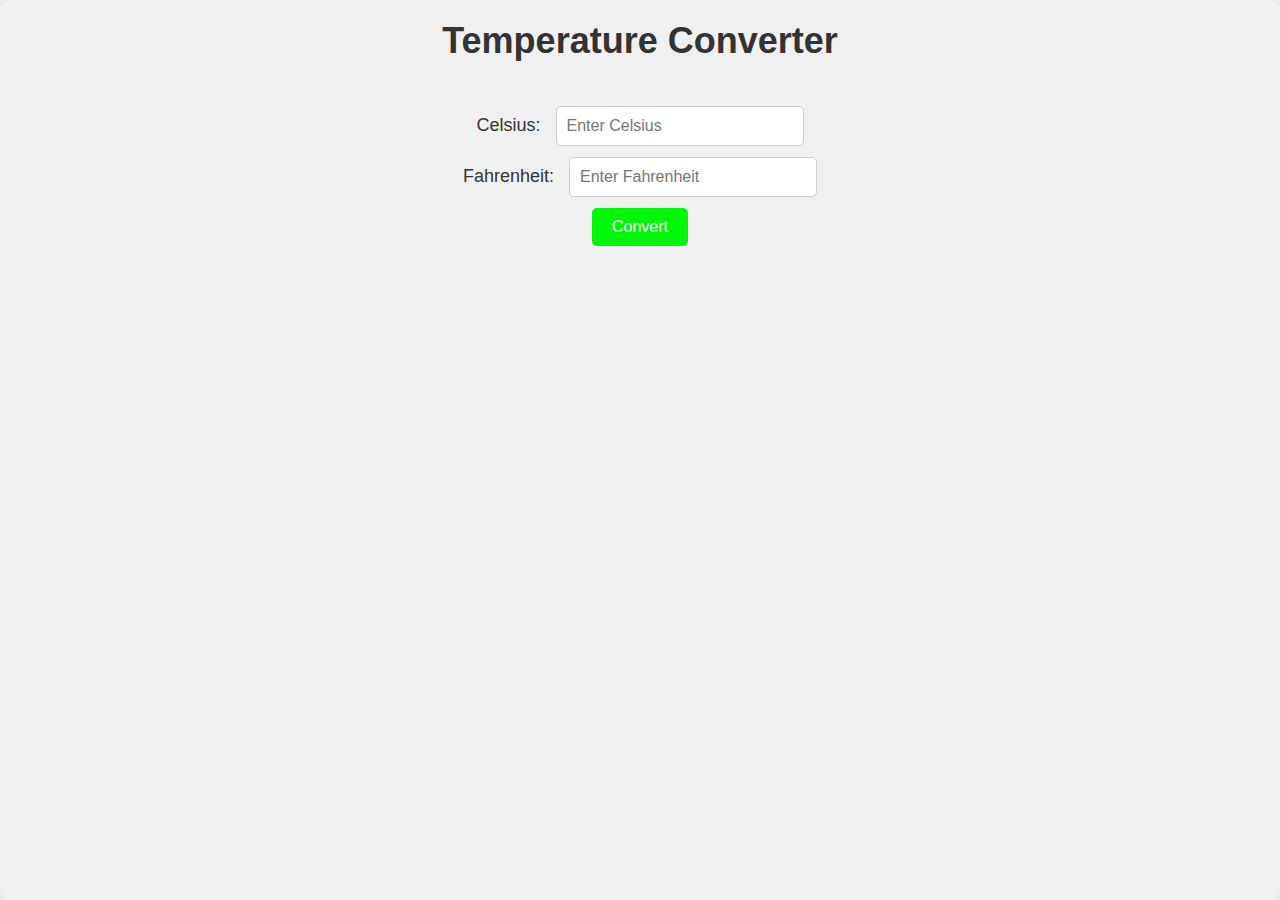
<file: Temprature Converter Website/temprature.html>
<html>
<head>
    <meta charset="UTF-8">
    <meta name="viewport" content="width=device-width, initial-scale=1.0">
    <title>Temperature Converter</title>
    <link rel="stylesheet" href="temprature.css">
    </head>
<body>
    <div class="container">
        <h1>Temperature Converter</h1>
        <form id="converter-form">
            <div class="separator">
                <label for="celsius">Celsius:</label>
                <input type="number" id="celsius" placeholder="Enter Celsius">
            </div>
            <div class="separator">
                <label for="fahrenheit">Fahrenheit:</label>
                <input type="number" id="fahrenheit" placeholder="Enter Fahrenheit">
            </div>
            <div class="button">
                <button type="submit">Convert</button>
            </div>
        </form>
        
        <div id="result"></div>
    </div>

    <script src="tempr.js"></script>
</html>
</file>
<file: Temprature Converter Website/temprature.css>
body{
    background-color: #f0f0f0;
    font-family: Arial, sans-serif;
    color: #333;
    margin: 0;
    padding: 20px;  
    text-align: center;
    font-size: 18px;
    border-radius: 10px;
    box-shadow: 0 0 10px rgba(0, 0, 0, 0.1);
    transition: background-color 0.3s, color 0.3s;
    
}
.separator{
    margin: 20px 0;
    border: none;
    width: 100%;
    height: 1px;   
    position: relative;
    margin-top: 20px;
    margin-bottom: 50px;
}
.button button{
    background-color:rgb(0, 246, 8);
    color: white;
    padding: 10px 20px;
    border: none;
    border-radius: 5px;
    cursor: pointer;
    font-size: 16px;
    transition: background-color 0.3s, transform 0.3s;
    margin-top: 20px;
}
.button button:hover{
    background-color: #45a049;
    transform: scale(1.05);
}
.separator input{
    width: 20%;
    padding: 10px;
    border: 1px solid #ccc;
    border-radius: 5px;
    font-size: 16px;
    margin-top: 20px;
    transition: border-color 0.3s, box-shadow 0.3s;
    space-between: 10px;
    margin-left: 10px;
}
</file>
